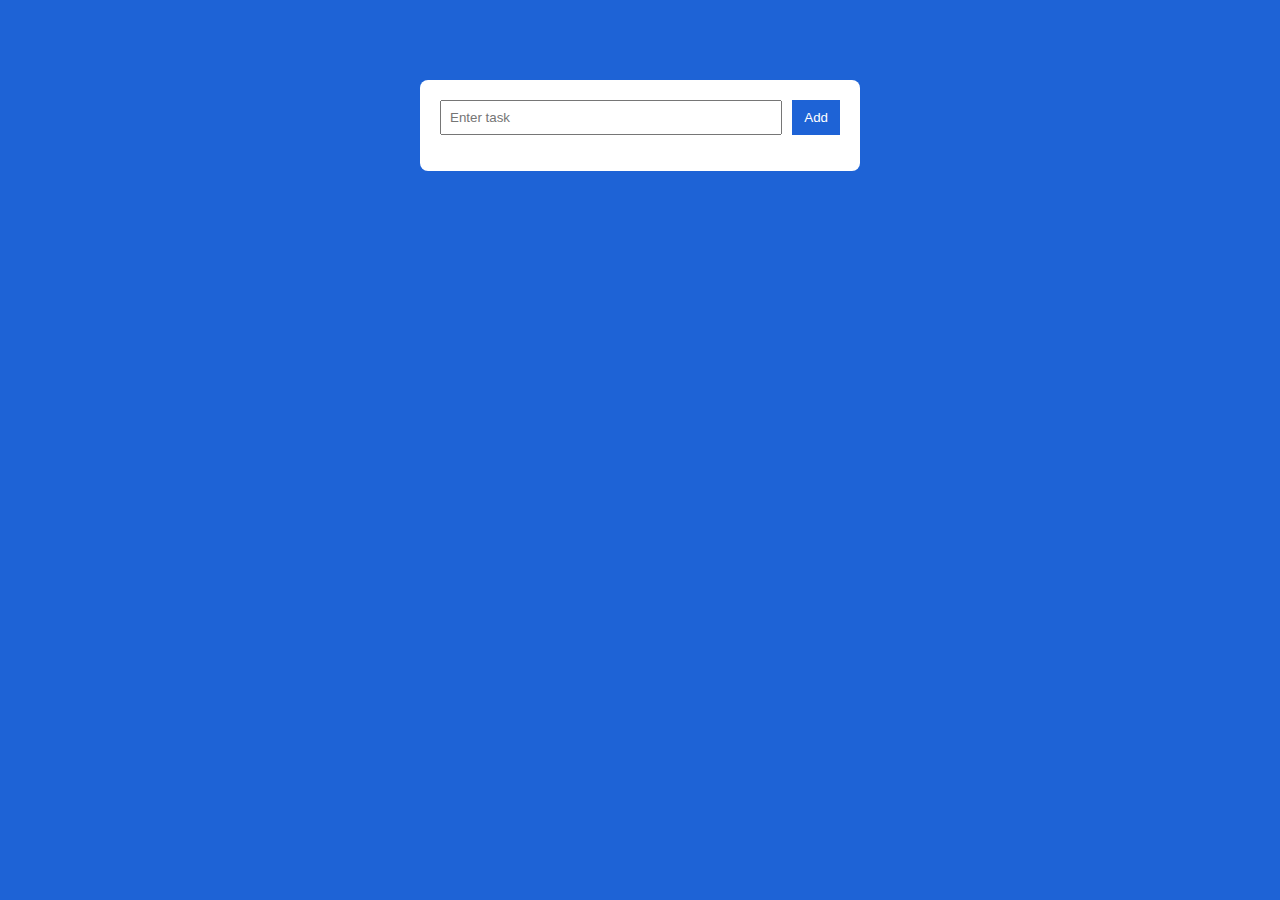
<file: index.html>
<!DOCTYPE html>
<html>
<head>
  <title>Todo List</title>
  <link rel="stylesheet" href="style.css">
</head>
<body>

  <div class="container">
    <div class="input-box">
      <input type="text" id="taskInput" placeholder="Enter task">
      <button onclick="addTask()">Add</button>
    </div>

    <ul id="taskList"></ul>
  </div>

  <script src="script.js"></script>
</body>
</html>
</file>
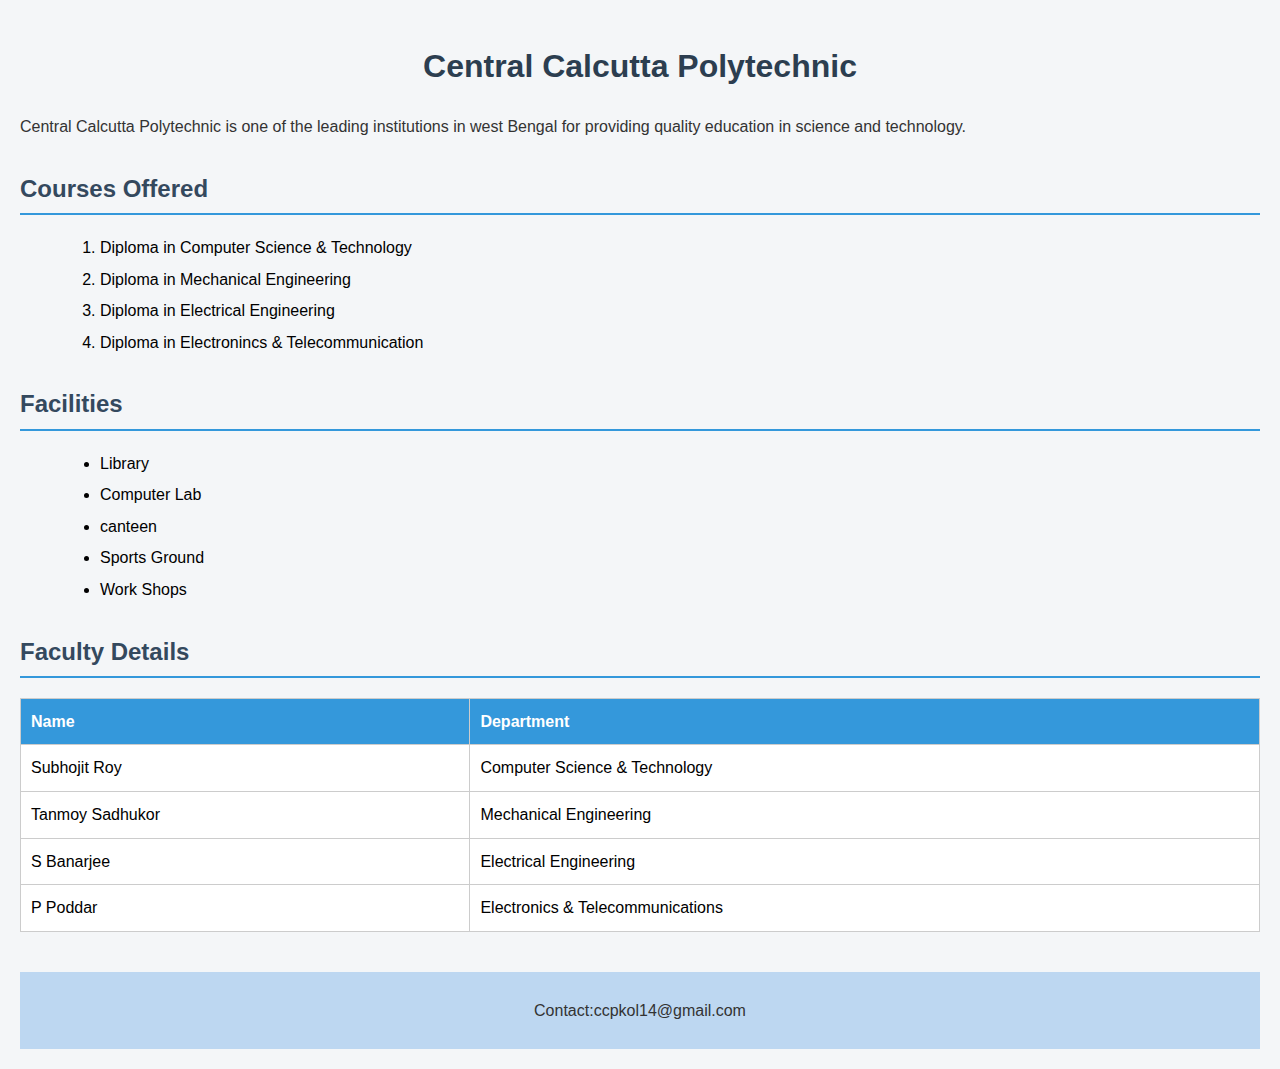
<file: try_html_page_for_assesment.html>
<!DOCTYPE html>
<html>
<head>
  <title>My College</title>
  <link rel="stylesheet" href="try_css_page_for_assesment.css">

</head>
<body>

  <h1>Central Calcutta Polytechnic</h1>

  <p>
    Central Calcutta Polytechnic is one of the leading institutions
    in west Bengal for providing quality education in science and technology.
  </p>

  <h2>Courses Offered</h2>
  <ol>
    <li>Diploma in Computer Science & Technology</li>
    <li>Diploma in Mechanical Engineering</li>
    <li>Diploma in Electrical Engineering</li>
    <li>Diploma in Electronincs & Telecommunication</li>
  </ol>

  <h2>Facilities</h2>
  <ul>
    <li>Library</li>
    <li>Computer Lab</li>
    <li>canteen</li>
    <li>Sports Ground</li>
    <li>Work Shops</li>
  </ul>

  <h2>Faculty Details</h2>
  <table border="1">
    <tr>
      <th>Name</th>
      <th>Department</th>
    </tr>
    <tr>
      <td>Subhojit Roy</td>
      <td>Computer Science & Technology</td>
    </tr>
    <tr>
      <td>Tanmoy Sadhukor</td>
      <td>Mechanical Engineering</td>
    </tr>
    <tr>
        <td>S Banarjee</td>
        <td>Electrical Engineering</td>
    </tr>
    <tr>
        <td>P Poddar</td>
        <td>Electronics & Telecommunications</td>
    </tr>
  </table>

  <footer>
    <p>Contact:ccpkol14@gmail.com</p>
  </footer>

</body>
</html>
</file>
<file: style.css>
body {
  background-color: #1e63d6;
  font-family: Arial, sans-serif;
}

.container {
  background: white;
  width: 400px;
  margin: 80px auto;
  padding: 20px;
  border-radius: 8px;
}

.input-box {
  display: flex;
  gap: 10px;
}

input {
  flex: 1;
  padding: 8px;
}

button {
  background: #1e63d6;
  color: white;
  border: none;
  padding: 8px 12px;
  cursor: pointer;
}

li {
  list-style: none;
  background: #d7ecef;
  margin-top: 10px;
  padding: 10px;
  display: flex;
  justify-content: space-between;
  border-radius: 5px;
}

.delete {
  background: #1e63d6;
  color: white;
  border: none;
  padding: 4px 8px;
  cursor: pointer;
}
</file>
<file: try_css_page_for_assesment.css>
body {
  font-family: Arial, Helvetica, sans-serif;
  background-color: #f4f6f8;
  margin: 0;
  padding: 20px;
  line-height: 1.6;
}

h1 {
  text-align: center;
  color: #2c3e50;
}

h2 {
  color: #34495e;
  border-bottom: 2px solid #3498db;
  padding-bottom: 5px;
  margin-top: 30px;
}

p {
  color: #333;
  font-size: 16px;
}

ol, ul {
  margin-left: 40px;
}

li {
  margin: 6px 0;
}

table {
  width: 100%;
  border-collapse: collapse;
  margin-top: 15px;
  background-color: #ffffff;
}

th, td {
  border: 1px solid #ccc;
  padding: 10px;
  text-align: left;
}

th {
  background-color: #3498db;
  color: white;
}

footer {
  margin-top: 40px;
  text-align: center;
  padding: 10px;
  background-color: #bdd7f1;
  color: white;
}
</file>
